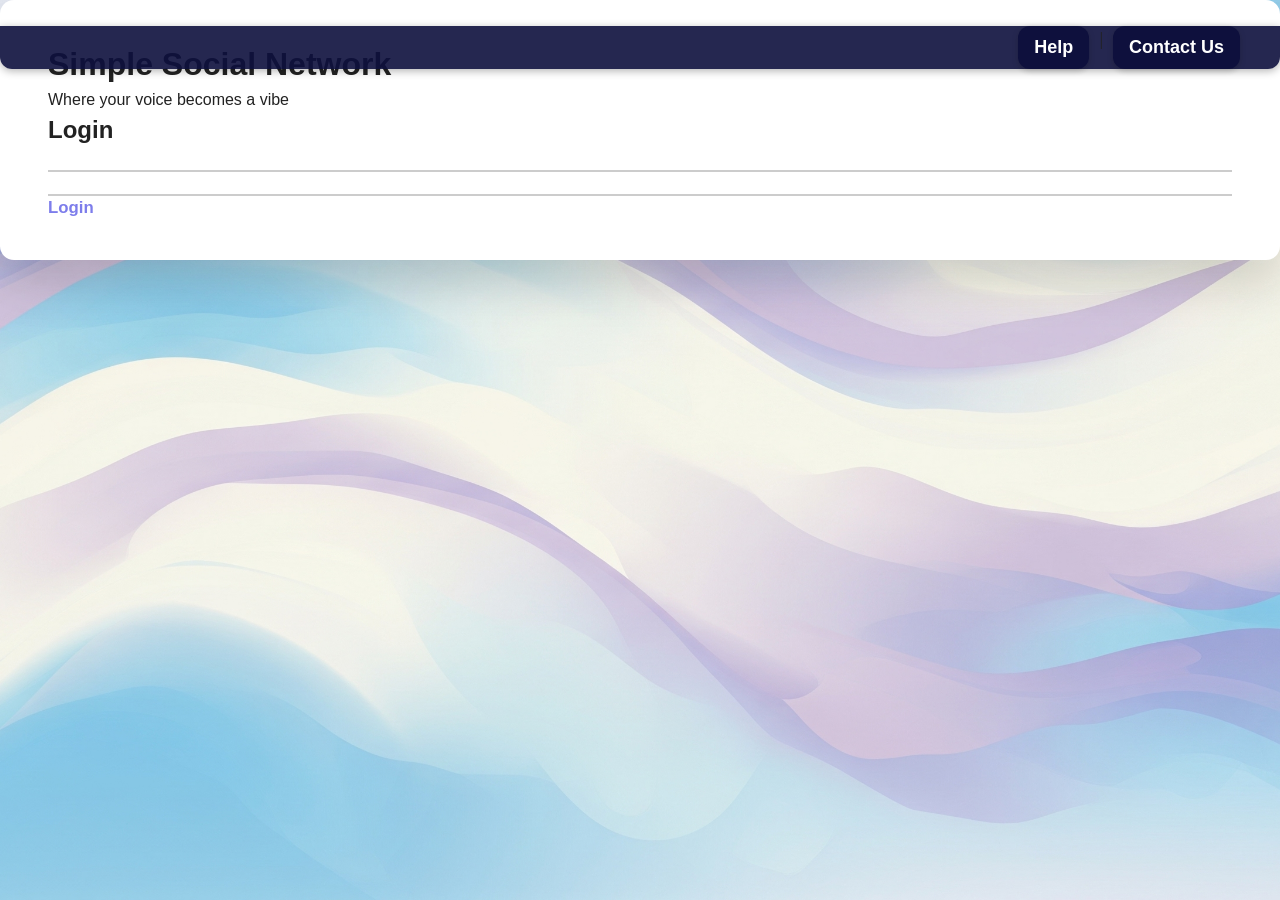
<file: index.html>
<!DOCTYPE html>
<html lang="en">
<head>
  <meta charset="UTF-8" />
  <meta name="viewport" content="width=device-width, initial-scale=1.0"/>
  <title>AppName - Login</title>
  <link rel="stylesheet" href="style.css" />
</head>
<body>
  <div class="top-links">
    <a href="#">Help</a> | <a href="#">Contact Us</a>
  </div>
  <div class = "center full-height"> 
    <div class="container">
      <div class="left-box">
        <h1>Simple Social Network</h1>
        <p class="tagline">Where your voice becomes a vibe</p>
      </div>

      <div class="login-box">
        <h2>Login</h2>
        <input type="text" placeholder="Username" />
        <input type="password" placeholder="Password" />
        <button type = "submit">Login</button>
      </div>
    </div>
  </div>
</body>
</html>
</file>
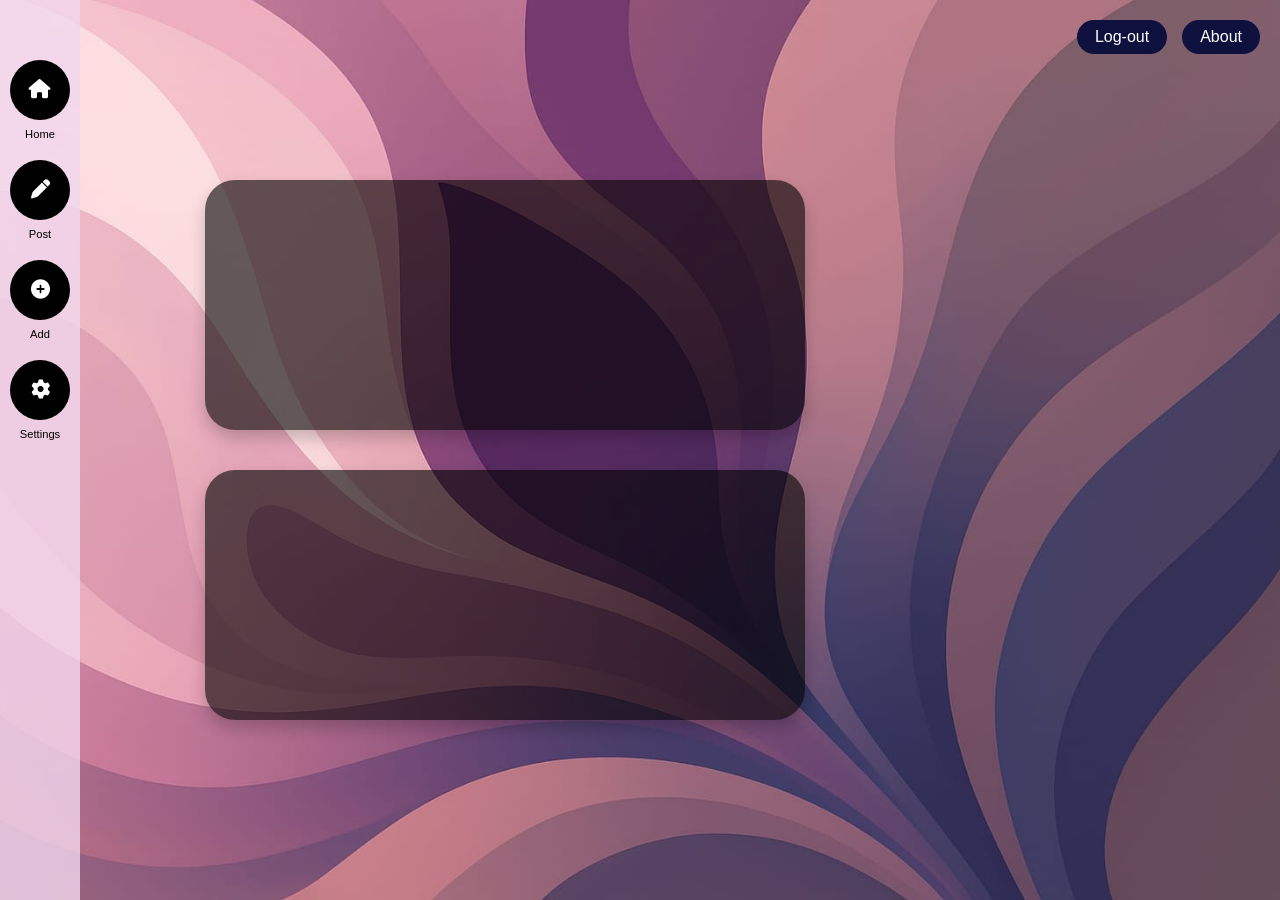
<file: home_page.html>
<!DOCTYPE html>
<html lang="en">
<head>
  <meta charset="UTF-8" />
  <meta name="viewport" content="width=device-width, initial-scale=1.0"/>
  <title>Social Media Page</title>
  <link rel="stylesheet" href="stylehome.css" />
  <link rel="stylesheet" href="https://cdnjs.cloudflare.com/ajax/libs/font-awesome/6.4.0/css/all.min.css">
</head>
<body>
  <div class="container">


    <div class="sidebar">
      <button class="nav-btn"><i class="fas fa-home"></i><span>Home</span></button>
      <button class="nav-btn"><i class="fas fa-pen"></i><span>Post</span></button>
      <button class="nav-btn"><i class="fas fa-plus-circle"></i><span>Add</span></button>
      <button class="nav-btn"><i class="fas fa-cog"></i><span>Settings</span></button>
    </div>

  
    <main class="main-content">
      <div class="post-box"></div>
      <div class="post-box"></div>
    </main>

   
    <div class="right-panel">
      <div class="top-buttons">
        <button class="top-btn">Log-out</button>
        <button class="top-btn">About</button>
      </div>
    </div>

  </div>
</body>
</html>
</file>
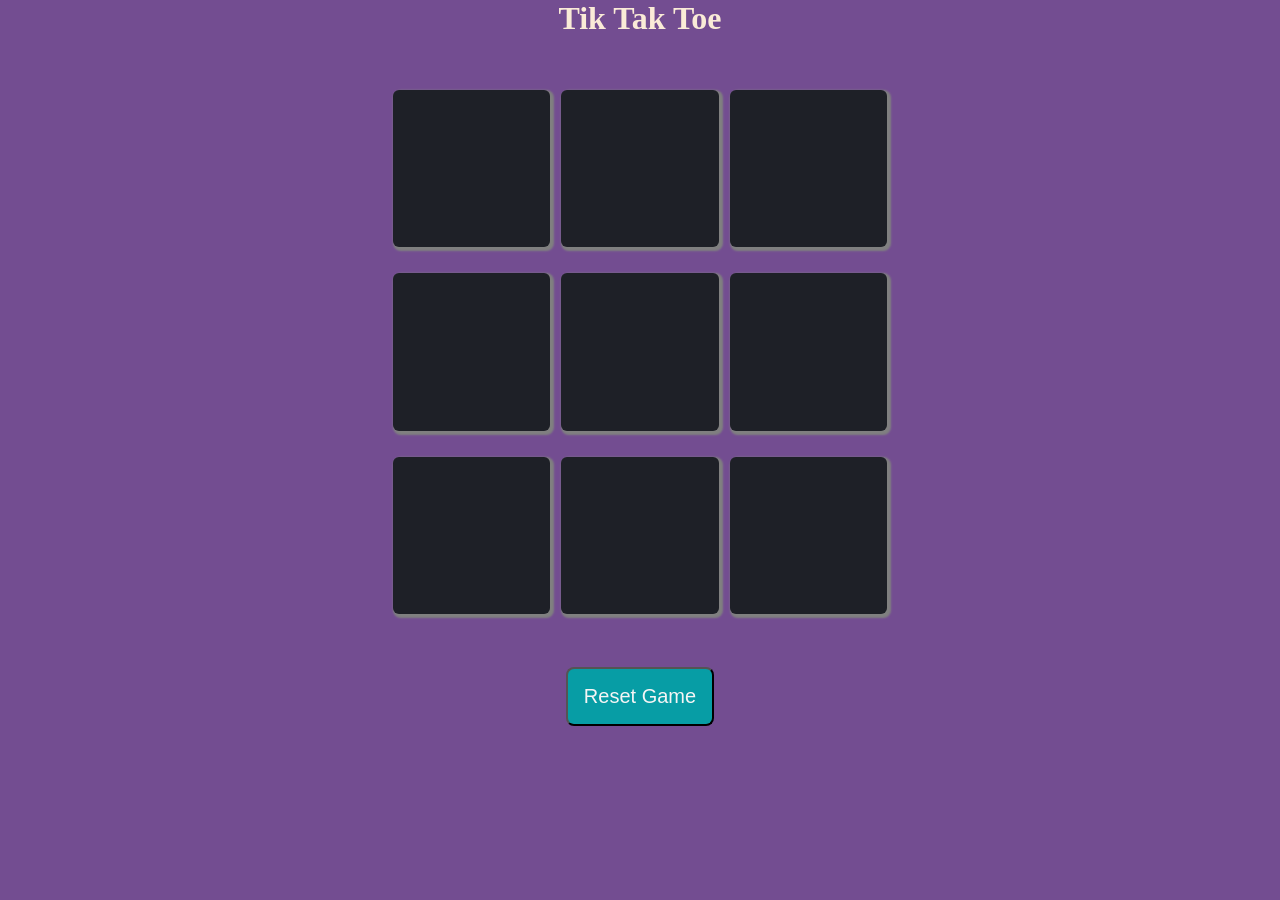
<file: tiktaktoe.html>
<!DOCTYPE html>
<html lang="en">

<head>
    <meta charset="UTF-8">
    <meta name="viewport" content="width=device-width, initial-scale=1.0">
    <title>Tik Tak Toe</title>
    <link rel="Stylesheet" href="tiktaktoe.css">
</head>

<body>
    <div class="msgcontainer hide ">
        <p id="msg"> Winner </p>
        <button id="newbtn"> New Game </button>
    </div>
    <main>
        <h1 style="color: antiquewhite;"> Tik Tak Toe </h1>
        <div class="container">
            <div class="game">
                <button class="box"> </button>
                <button class="box"> </button>
                <button class="box"> </button>
                <button class="box"> </button>
                <button class="box"> </button>
                <button class="box"> </button>
                <button class="box"> </button>
                <button class="box"> </button>
                <button class="box"> </button>
            </div>
        </div>
        <button id="resetbtn"> Reset Game </button>
    </main>
    <script src="tiktaktoe.js"></script>
</body>

</html>
</file>
<file: style.css>
/* Reset and base styles */
* {
  margin: 0;
  padding: 0;
  box-sizing: border-box;
  font-family: 'Poppins', sans-serif;
}

body {
  background-image: url('Gemini_Generated_Image_6zto0a6zto0a6zto.png');
  background-size: cover;
  background-position: center;
  min-height: 100vh;
  color: #222;
  font-size: 16px;
  line-height: 1.5;
  -webkit-font-smoothing: antialiased;
  -moz-osx-font-smoothing: grayscale;
}

/* Top links */
.top-links {
  width: 100%;
  display: flex;
  justify-content: flex-end;
  font-size: 18px;
  font-family: 'Georgia', serif;
  margin-top: 2%;
  padding: 0 30px;
  box-sizing: border-box;
  background-color: rgba(14, 16, 61, 0.9);
  border-radius: 0 0 12px 12px;
  position: fixed;
  top: 0;
  z-index: 1000;
  box-shadow: 0 2px 8px rgba(0,0,0,0.3);
}

.top-links a {
  color: white;
  background-color: #0e103d;
  padding: 8px 16px;
  border-radius: 12px;
  text-decoration: none;
  margin: 0 10px;
  transition: background-color 0.3s ease, color 0.3s ease;
  font-weight: 600;
  box-shadow: 0 2px 6px rgba(0,0,0,0.2);
}

.top-links a:hover {
  background-color: #d1e8ee;
  color: #0e103d;
  box-shadow: 0 4px 12px rgba(0,0,0,0.3);
}

/* Container for forms */
.container {
  background: #fff;
  padding: 2.5rem 3rem;
  border-radius: 14px;
  box-shadow: 0 25px 45px rgba(0, 0, 1, 0.15);
  transition: box-shadow 0.3s ease, transform 0.3s ease;
  position: relative;
  overflow: hidden;
}

.container:hover {
  box-shadow: 0 30px 55px rgba(0, 0, 1, 0.25);
  transform: translateY(-5px);
}

/* Form styles */
form {
  margin: 0 1rem;
}

.form-title {
  font-size: 2.4rem;
  font-weight: 700;
  text-align: center;
  padding: 1.5rem 0 1.2rem 0;
  margin-bottom: 1.5rem;
  color: #0e103d;
  font-family: 'Playfair Display', serif;
  letter-spacing: 0.05em;
  text-transform: uppercase;
  user-select: none;
}

.input-group {
  padding: 1.2rem 0;
  position: relative;
}

.input-group i {
  position: absolute;
  top: 50%;
  left: 0.6rem;
  transform: translateY(-50%);
  color: #0e103d;
  font-size: 1.3rem;
  transition: color 0.3s ease;
}

input {
  color: #222;
  width: 100%;
  background-color: transparent;
  border: none;
  border-bottom: 2.5px solid #ccc;
  padding-left: 3rem;
  font-size: 1.1rem;
  transition: border-color 0.3s ease, color 0.3s ease;
  font-weight: 500;
}

input:focus {
  outline: none;
  border-bottom: 2.5px solid hsl(327, 90%, 40%);
  color: hsl(327, 90%, 20%);
}

input::placeholder {
  color: transparent;
}

label {
  color: #757575;
  position: relative;
  left: 3rem;
  top: -1.5rem;
  cursor: text;
  transition: 0.3s ease all;
  font-size: 0.95rem;
  font-weight: 600;
  user-select: none;
}

input:focus ~ label,
input:not(:placeholder-shown) ~ label {
  top: -3.4rem;
  color: hsl(327, 90%, 40%);
  font-size: 0.85rem;
  font-weight: 700;
}

/* Recover password link */
.recover {
  text-align: right;
  font-size: 1rem;
  margin-bottom: 1.2rem;
}

.recover a {
  text-decoration: none;
  color: rgb(125, 125, 235);
  transition: color 0.3s ease;
  font-weight: 600;
}

.recover a:hover {
  color: hsl(227, 90%, 50%);
  text-decoration: underline;
}

/* Buttons */
.btn {
  font-size: 1.15rem;
  padding: 12px 0;
  border-radius: 8px;
  outline: none;
  border: none;
  width: 100%;
  background: rgb(125, 125, 235);
  color: white;
  cursor: pointer;
  transition: background-color 0.3s ease, box-shadow 0.3s ease;
  font-weight: 700;
  letter-spacing: 0.07em;
  box-shadow: 0 4px 10px rgba(125, 125, 235, 0.6);
  user-select: none;
}

.btn:hover {
  background: hsl(227, 90%, 40%);
  box-shadow: 0 6px 18px rgba(50, 50, 150, 0.8);
  transform: translateY(-2px);
}

/* Or separator */
.or {
  font-size: 1.2rem;
  margin-top: 1.2rem;
  text-align: center;
  color: #555;
  font-weight: 700;
  user-select: none;
}

/* Social icons */
.icons {
  text-align: center;
  margin-top: 1.2rem;
}

.icons i {
  color: rgb(125, 125, 235);
  padding: 0.9rem 1.7rem;
  border-radius: 12px;
  font-size: 1.6rem;
  cursor: pointer;
  border: 2.5px solid #dfe9f5;
  margin: 0 18px;
  transition: all 0.3s ease;
  user-select: none;
}

.icons i:hover {
  background: hsl(227, 90%, 40%);
  font-size: 1.75rem;
  border: 2.5px solid rgb(125, 125, 235);
  box-shadow: 0 6px 15px rgba(50, 50, 150, 0.7);
}

/* Links below forms */
.links {
  display: flex;
  justify-content: space-around;
  padding: 0 4rem;
  margin-top: 1.2rem;
  font-weight: 700;
  user-select: none;
}

button {
  color: rgb(125, 125, 235);
  border: none;
  background-color: transparent;
  font-size: 1.05rem;
  font-weight: 700;
  cursor: pointer;
  transition: color 0.3s ease;
  user-select: none;
}

button:hover {
  text-decoration: underline;
  color: hsl(227, 90%, 50%);
}

/* Modal styles */
.modal {
  display: none;
  position: fixed;
  z-index: 2000;
  left: 0;
  top: 0;
  width: 100%;
  height: 100%;
  overflow: auto;
  background-color: rgba(14, 16, 61, 0.85);
  backdrop-filter: blur(6px);
  animation: fadeIn 0.4s ease forwards;
}

.modal.show {
  display: block;
  animation: fadeIn 0.4s ease forwards;
}

.modal-content {
  background-color: #fefefe;
  margin: 8% auto;
  padding: 2.5rem 3rem;
  border: 1px solid #888;
  width: 90%;
  max-width: 520px;
  border-radius: 14px;
  box-shadow: 0 12px 30px rgba(0, 0, 0, 0.25);
  font-family: 'Poppins', sans-serif;
  color: #222;
  transform: translateY(-20px);
  opacity: 0;
  animation: slideIn 0.4s ease forwards;
}

.modal.show .modal-content {
  transform: translateY(0);
  opacity: 1;
}

.close-btn {
  color: #aaa;
  float: right;
  font-size: 30px;
  font-weight: 700;
  cursor: pointer;
  transition: color 0.3s ease;
  user-select: none;
}

.close-btn:hover,
.close-btn:focus {
  color: #000;
  text-decoration: none;
  cursor: pointer;
}

/* Animations */
@keyframes fadeIn {
  from {opacity: 0;}
  to {opacity: 1;}
}

@keyframes slideIn {
  from {
    transform: translateY(-20px);
    opacity: 0;
  }
  to {
    transform: translateY(0);
    opacity: 1;
  }
}

/* Responsive adjustments */
@media (max-width: 600px) {
  .container {
    width: 90%;
    margin: 120px auto 40px auto;
    padding: 1.8rem 2rem;
  }

  .form-title {
    font-size: 1.8rem;
  }

  .input-group {
    padding: 0.8rem 0;
  }

  .icons i {
    padding: 0.6rem 1.2rem;
    font-size: 1.3rem;
    margin: 0 10px;
  }

  .links {
    padding: 0 2rem;
    font-size: 0.95rem;
  }
}

/* Utility classes for form visibility */
.hidden {
  display: none !important;
  opacity: 0;
  pointer-events: none;
  transition: opacity 0.3s ease;
}

.visible {
  display: block !important;
  opacity: 1;
  pointer-events: auto;
  transition: opacity 0.3s ease;
}
</file>
<file: stylehome.css>
* {
  margin: 0;
  padding: 0;
  box-sizing: border-box;
  font-family: 'Segoe UI', sans-serif;
}

html, body {
  height: 100%;
}


body {
  background: url("images/bg.4.jpg") no-repeat center center fixed;
  background-size: cover;
}

.container {
  display: grid;
  grid-template-columns: 80px 1fr 350px;
  height: 100vh;
}


.sidebar {
  background-color: #f2d7eecc;
  display: flex;
  flex-direction: column;
  align-items: center;
  gap: 40px;
  padding-top: 60px;
}

.nav-btn {
  background-color: black;
  color: white;
  border: none;
  border-radius: 50%;
  width: 60px;
  height: 60px;
  font-size: 1.2rem;
  cursor: pointer;
  position: relative;
  transition: 0.3s ease;
}

.nav-btn span {
  position: absolute;
  bottom: -20px;
  left: 50%;
  transform: translateX(-50%);
  font-size: 0.7rem;
  color: black;
}

.nav-btn:hover {
  background-color: #665250;
  transform: scale(1.05);
}


.main-content {
  display: flex;
  flex-direction: column;
  justify-content: center;
  align-items: center;
  gap: 40px;
  padding: 60px;
}


.post-box {
  background-color: rgba(0, 0, 0, 0.6);
  width: 600px;
  height: 250px;
  border-radius: 30px;
  box-shadow: 0 8px 16px rgba(0, 0, 0, 0.2);
}


.right-panel {
  position: relative;
  padding: 40px;
  display: flex;
  flex-direction: column;
  justify-content: center;
  align-items: center;
}

.top-buttons {
  position: absolute;
  top: 20px;
  right: 20px;
  display: flex;
  gap: 15px;
}

.top-btn {
  background-color: #0E103D;
  color: white;
  border: none;
  border-radius: 25px;
  padding: 8px 18px;
  font-size: 1rem;
  cursor: pointer;
  transition: 0.3s ease;
}

.top-btn:hover {
  background-color: #665250;
}
  


@media (max-width: 768px) {
  .container {
    grid-template-columns: 1fr;
    grid-template-rows: auto auto auto;
    height: auto;
  }

  .sidebar {
    flex-direction: row;
    justify-content: space-around;
    padding: 20px;
    gap: 20px;
  }

  .nav-btn span {
    display: none;
  }

  .main-content {
    padding: 30px;
  }

  .post-box {
    width: 90%;
    height: 200px;
  }

  .right-panel {
    position: static;
    padding: 20px;
  }

  .top-buttons {
    position: static;
    justify-content: center;
  }
}
</file>
<file: tiktaktoe.css>
*{
    margin: 0;
    padding: 0;
}

body{
    background-color: rgb(115, 77, 145);
    text-align: center;
}

.container{
    height: 70vh;
    display: flex;
    justify-content: center;
    align-items: center;
}

.game{
    height: 60vmin;
    width: 60vmin;
    display: flex;
    flex-wrap: wrap;
    justify-content: center;
    align-items: center;
    gap: 1.2vmin;

}

.box{
    height: 17.5vmin;
    width: 17.5vmin;
    border-radius: 6px;
    border: 1px solid #0000 ;
    box-shadow: 2px 2px 2px 2px gray;
    font-size: 12vmin;
    color: rgb(255, 168, 127);
    background-color: rgb(30, 32, 39);
}

#resetbtn{
    padding:1rem ;
    font-size: 1.25rem;
    background-color: rgb(7, 157, 165);
    color: whitesmoke;
    border-radius: 8px;

}

#newbtn{
    padding:1rem ;
    font-size: 1.25rem;
    background-color: rgb(7, 157, 165);
    color: whitesmoke;
    border-radius: 8px;
}

#msg{
    color:rgb(95, 247, 95);
    font-size: 6vmin;
}

.msgcontainer{
    height: 50vmin;
    display: flex;
    flex-wrap: wrap;
    justify-content: center;
    align-items: center;
    gap: 3rem;
}

.hide{
  display: none;  
}
</file>
